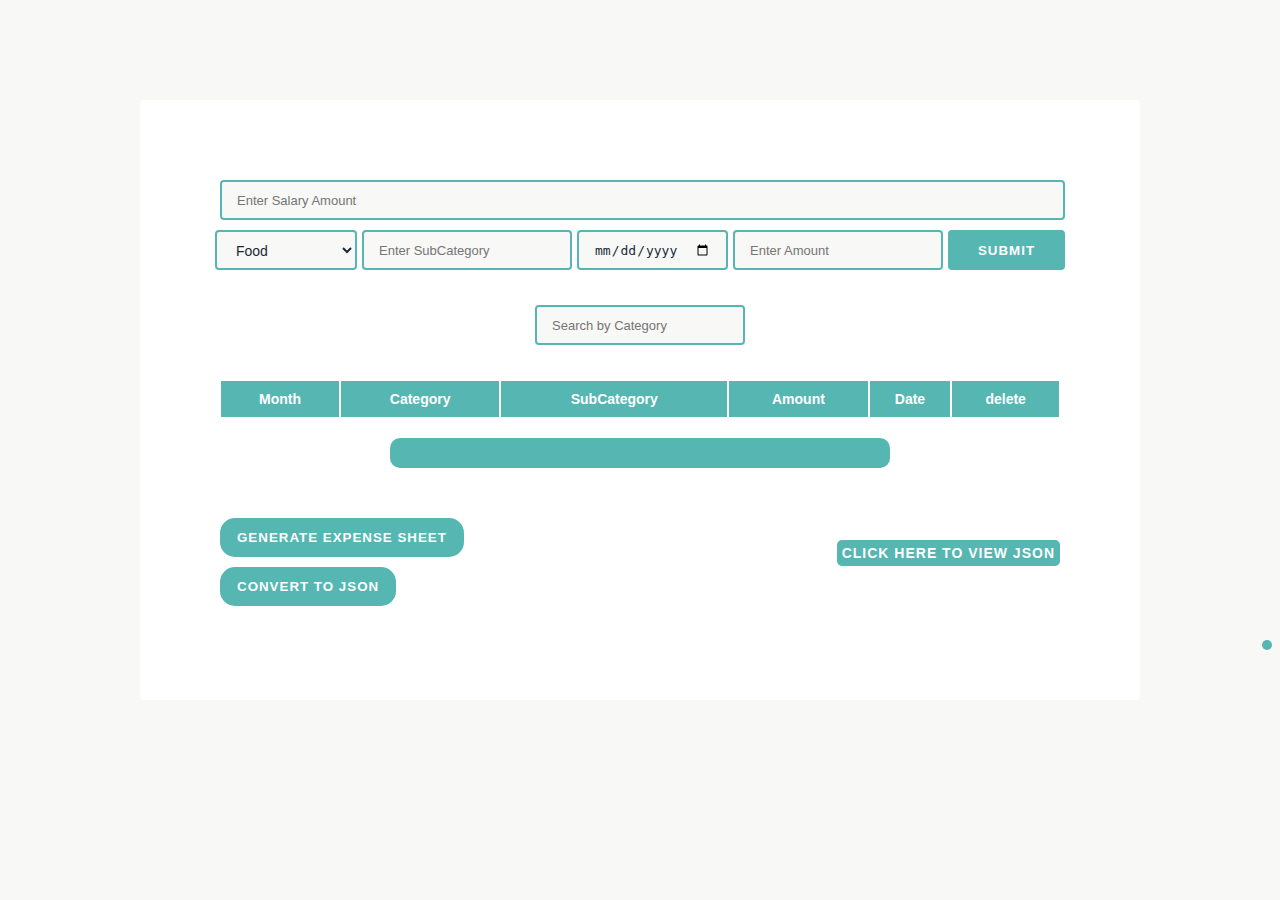
<file: index.html>
<!DOCTYPE html>
<html lang="en">
<head>
    <meta charset="UTF-8">
    <meta name="viewport" content="width=device-width, initial-scale=1.0">
    <title>Document</title>
    <link rel="stylesheet" href="style.css">
</head>
<body>
    <main class="main">
        <div class="salaryparent">
            <form action="#">
                <input type="number" class="salary" placeholder="Enter Salary Amount" name="Salary" id="Salary">
            </form>
        </div>
        <form action="">
            <select class="dropdown">
                <option value="Food">Food</option>
                <option value="Shopping">Shopping</option>
                <option value="Entertainment">Entertainment</option>
                <option value="Travel">Travel</option>
                <option value="Rent">Rent</option>
                <option value="Groceries">Groceries</option>
            </select>
            <input type="text" class="name" placeholder="Enter SubCategory" name="name" id="name" autocomplete="off">
            <input type="date" class="expenseDate" placeholder="dd-mm-yyyy" name="date" id="date"  autocomplete="off">
            <input type="number" class="amount" placeholder="Enter Amount" name="expense" id="expense"  autocomplete="off">
            <input type="submit" id="submitbtn" name="submit" value="Submit">
        </form>
             <div class="searchboxparent">
                <div class="searchBox">
                    <input type="text" name="search" placeholder="Search by Category" class="searchName">
                </div>
             </div>
        <div class="table-responsive">
            <table class="expense-data">
                <tbody>
                    <tr>
                        <th>Month</th>
                        <th>Category</th>
                        <th>SubCategory</th>
                        <th>Amount</th>
                        <th>Date</th>
                        <th style="text-align: center;">delete</th>
                    </tr>
                </tbody>
            </table>
        </div>
        <div class="balanceparent">
            <div class="balance" id="balance">
            </div>
        </div>
		<button onclick="getJson()" id="getjsonbtn">Generate expense sheet</button><br>
        <button id="jsonbtn">Convert to Json</button>
        <p id="jsonText"></p>
        <a type="button" href="expense.html" class="viewbtn">Click here to view json</button>
    </main>
    <script src="script.js"></script>
</body>
</html>
</file>
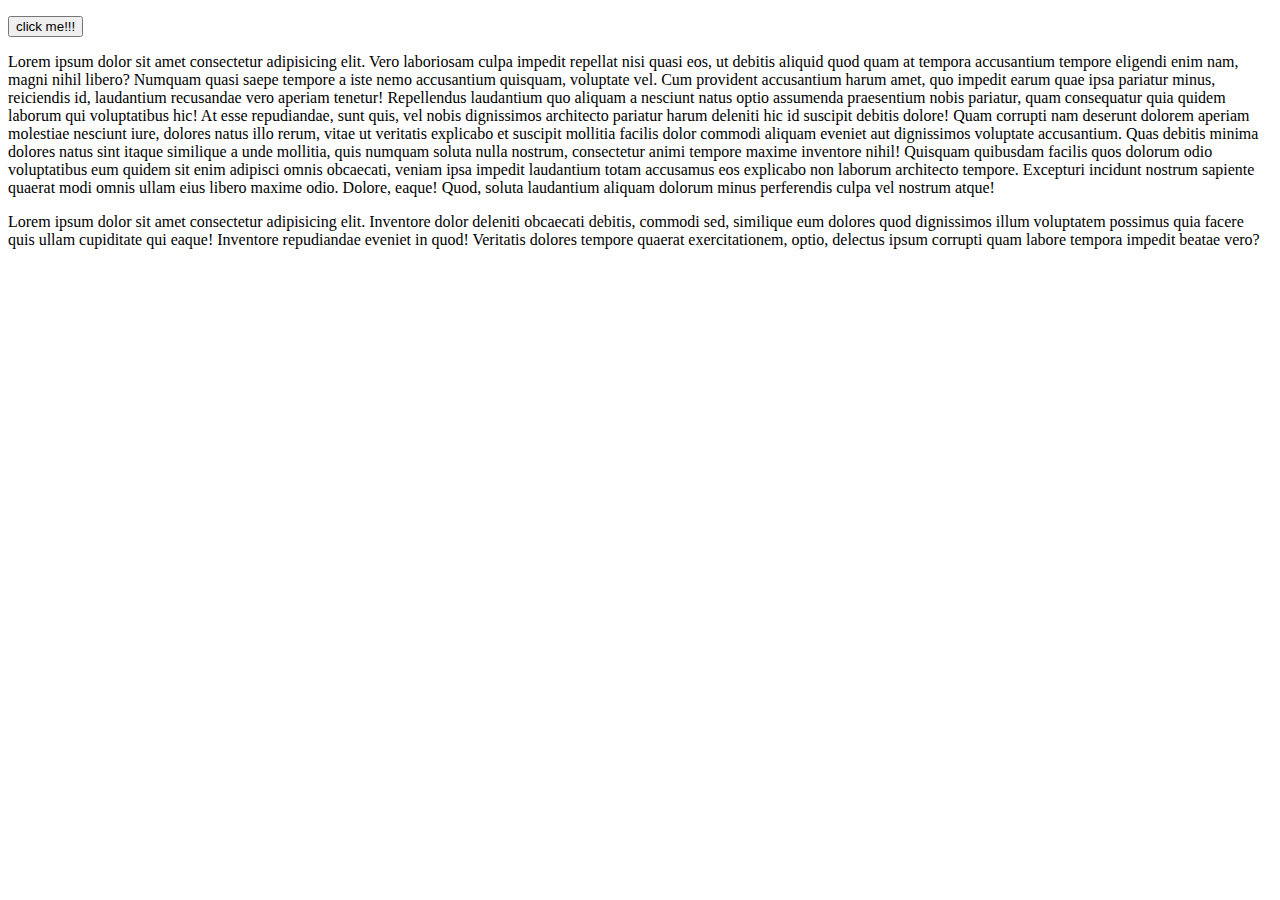
<file: exercise.html>
<!DOCTYPE html>
<html lang="en">
<head>
    <meta charset="UTF-8">
    <meta name="viewport" content="width=device-width, initial-scale=1.0">
    <title>Document</title>
</head>
<body>
    <p><button onclick="click()" id=btn type="button">click me!!!</button></p>
    <div id="result"></div>
    <p>Lorem ipsum dolor sit amet consectetur adipisicing elit. Vero laboriosam culpa impedit repellat nisi quasi eos, ut debitis aliquid quod quam at tempora accusantium tempore eligendi enim nam, magni nihil libero? Numquam quasi saepe tempore a iste nemo accusantium quisquam, voluptate vel. Cum provident accusantium harum amet, quo impedit earum quae ipsa pariatur minus, reiciendis id, laudantium recusandae vero aperiam tenetur! Repellendus laudantium quo aliquam a nesciunt natus optio assumenda praesentium nobis pariatur, quam consequatur quia quidem laborum qui voluptatibus hic! At esse repudiandae, sunt quis, vel nobis dignissimos architecto pariatur harum deleniti hic id suscipit debitis dolore! Quam corrupti nam deserunt dolorem aperiam molestiae nesciunt iure, dolores natus illo rerum, vitae ut veritatis explicabo et suscipit mollitia facilis dolor commodi aliquam eveniet aut dignissimos voluptate accusantium. Quas debitis minima dolores natus sint itaque similique a unde mollitia, quis numquam soluta nulla nostrum, consectetur animi tempore maxime inventore nihil! Quisquam quibusdam facilis quos dolorum odio voluptatibus eum quidem sit enim adipisci omnis obcaecati, veniam ipsa impedit laudantium totam accusamus eos explicabo non laborum architecto tempore. Excepturi incidunt nostrum sapiente quaerat modi omnis ullam eius libero maxime odio. Dolore, eaque! Quod, soluta laudantium aliquam dolorum minus perferendis culpa vel nostrum atque!</p>
    <div id="textarea"></div>
        Lorem ipsum dolor sit amet consectetur adipisicing elit. Inventore dolor deleniti obcaecati debitis, commodi sed, similique eum dolores quod dignissimos illum voluptatem possimus quia facere quis ullam cupiditate qui eaque! Inventore repudiandae eveniet in quod! Veritatis dolores tempore quaerat exercitationem, optio, delectus ipsum corrupti quam labore tempora impedit beatae vero?
    </body>
<script src="exercise.js"></script>
</html>
</file>
<file: style.css>
:root{
  --blueColor: #55B6B2;
  --grayColor: #F8F8F6;
  --whiteColor: #fff;
  --blackColor: #1B2A39;
}
body{
  background-color: var(--grayColor);
  font-family: Helvetica;
  color: var(--blackColor);
  font-size: 14px;
}
*{
  box-sizing: border-box;
}
.selectOption{
  display: flex;
}
.selectElement{
  margin-right: 10px;
}
input[type="checkbox"]{
  display: none;
}
input[type="checkbox"]+label{
  position: relative;
  padding-left: 20px;
  vertical-align: middle;
  cursor: pointer;
}
input[type="checkbox"]+label::before{
  content: "";
  position: absolute;
  left: 0;
  top: 0;
  height: 15px;
  width: 15px;
  border-radius: 4px;
  background-color: var(--blueColor);
}
input[type="checkbox"]:checked+label::after{
  content: "";
  position: absolute;
  left: 5px;
  top: 2px;
  border-right: 2px solid var(--whiteColor);
  border-bottom: 2px solid var(--whiteColor);
  height: 6px;
  width: 3px;
  transform: rotate(45deg);
}
.main{
  max-width: 1000px;
  width: 100%;
  margin: 20px auto;
  background-color: var(--whiteColor);
  padding: 80px;
  border-radius: 4px;
  margin-top: 100px;
}
input[type="number"],
input[type="date"],
input[type="text"]{
  background-color: var(--grayColor);
  border:2px solid var(--blueColor);
  padding:10px 15px;
  border-radius: 4px;
  color: #1B2A39;
  font-size: 13px;
  height: 40px;
}
input[type="number"]:focus,
input[type="date"]:focus,
input[type="text"]:focus{
  outline:none;
}
button,
input[type="submit"]{
  background-color: var(--blueColor);
  border:2px solid var(--blueColor);
  padding:10px 15px;
  border-radius: 4px;
  text-transform: uppercase;
  color: #fff;
  font-weight: bold;
  letter-spacing: 1px;
  cursor: pointer;
}
#getjsonbtn{
  background-color: var(--blueColor);
  border:2px solid var(--blueColor);
  padding:10px 15px;
  margin-top:10px;
  border-radius: 15px;
  text-transform: uppercase;
  color: #fff;
  font-weight: bold;
  letter-spacing: 1px;
  cursor: pointer;
}
#jsonbtn{
  background-color: var(--blueColor);
  border:2px solid var(--blueColor);
  padding:10px 15px;
  margin-top:10px;
  border-radius: 15px;
  text-transform: uppercase;
  color: #fff;
  font-weight: bold;
  letter-spacing: 1px;
  cursor: pointer;
}
.remove{
  padding:4px 8px;
}
form{
  display: flex;
  flex-wrap: wrap;
  margin-bottom: 10px;
  margin-left: -5px;
  margin-right: -5px;
}
form input{
  flex: 1;
  margin-left: 5px;
  margin-right: 0px;
}
.searchboxparent {
  display: flex;
  justify-content: center;
  align-items: center;
  height: 10vh; /* Set the height to 100% of the viewport height */
}
.selectOption {
  display: flex;
  flex-wrap: wrap;
  align-items: center;
}
.deleteBtn{
  text-decoration: none;
  color: #55B6B2;
}
.table-responsive{
  overflow-x: auto;
  -webkit-overflow-scrolling: touch;
  margin-top: 10px;
  width: 100%;
}
.expense-data {
  width: 100%;
  border-spacing: 0;
}
th{
  background-color: var(--blueColor);
  padding:10px 0px;
  padding-right: 0px;
  color: #fff;
  border: 1px solid;
}
td{
  padding:10px 0px;
  text-align: center;
}
tr:nth-child(odd) {
  background: var(--grayColor);
}
th:first-child,
td:first-child {
  width: 120px;
}
th:last-child,
td:last-child {
  text-align:center;
}
.dropdown{
  background-color: var(--grayColor);
  border:2px solid var(--blueColor);
  padding:10px 15px;
  border-radius: 4px;
  color: #1B2A39;
  font-size: 14px;
  height: 40px;
}
.salaryparent input{
  width: 4px;
}
.balanceparent{
  display: flex;
  align-items: center;
  justify-content: center;
  margin-top: 20px;
}
.balance{
  width: 500px;
  height: 30px;
  border-radius: 10px;
  background-color: #55B6B2;
  font-family: Helvetica;
  color:#fff;
  font-size: 14px;
  text-align: center;
  padding-top:5px ;
  margin-bottom:40px ;
  font-weight: bolder;
}
.viewbtn{
  margin-top: -80px;
  float: right;
  background-color: #55B6B2;
  padding: 5px;
  text-decoration: none;
  color: #fff;
  text-transform: uppercase;
  font-weight: bold;
  letter-spacing: 1px;
  border-radius: 5px;

  /* background-color: var(--blueColor);
  border:2px solid var(--blueColor);
  padding:10px 15px;
  margin-top:10px;
  border-radius: 15px;
  text-transform: uppercase;
  color: #fff;
  font-weight: bold;
  letter-spacing: 1px;
  cursor: pointer; */
}
@media only screen and (max-width: 860px) {
            #submitbtn{
              margin-top: 10px;
            }
}
@media only screen and (max-width: 763px) {
  .amount{
    margin-top: 10px;
  }
}
@media only screen and (max-width: 560px) {
.expenseDate{
  margin-top: 10px;
}
}
@media only screen and (max-width: 517px) {
.name{
  margin-top: 10px;
}
.dropdown{
  margin-top: 10px;
}
}
@media only screen and (max-width: 514px) {
.dropdown{
  margin-top: 10px;
  width: 100%;
}
}
</file>
